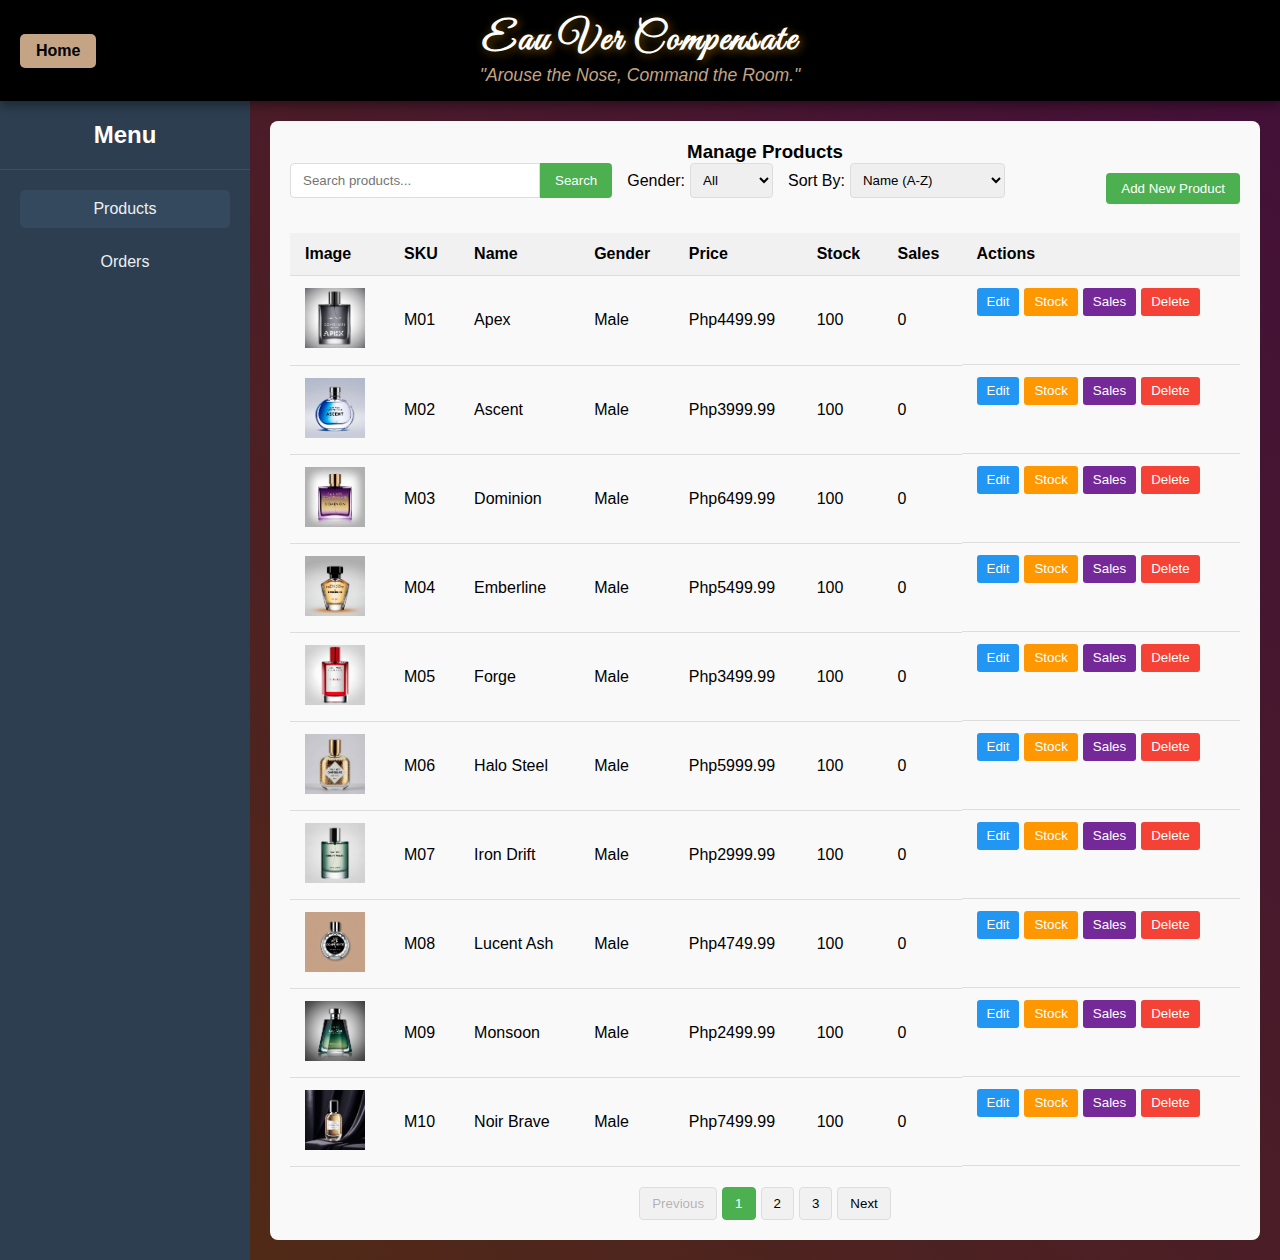
<file: adminproduct.html>
<!DOCTYPE html>
<html lang="en">
<head>
    <meta charset="UTF-8">
    <meta name="viewport" content="width=device-width, initial-scale=1.0">
    <title>Shop Admin Dashboard</title>
    <link rel="stylesheet" href="adminproduct.css">
    
</head>
<body>
    <header>
        <div class="home-button">
            <a href="index.html">Home</a>
        </div>
        <h1>Eau Ver Compensate</h1>
        <p class="tagline">"Arouse the Nose, Command the Room."</p>
    </header>
    <div class="container">
        <!-- Sidebar -->
        <div class="sidebar">
            <div class="sidebar-header">
                <h2>Menu</h2>
            </div>
            <div class="sidebar-menu">
                <ul>
                    <li><a href="https://erriswheel.github.io/EauVerCompensate/adminproduct" class="active">Products</a></li>
                    <li><a href="https://erriswheel.github.io/EauVerCompensate/order-tracking.html">Orders</a></li>
                </ul>
            </div>
        </div>
        
        <!-- Main Page -->
        <div class="main-content">
            <div id="product-management-container">
                <div class="admin-panel">
                    <h3>Manage Products</h3>
                    
                    <div class="product-controls">
                        <div class="search-filter-container">
                            <div class="search-box">
                                <input type="text" id="product-search" placeholder="Search products...">
                                <button id="search-button">Search</button>
                            </div>
                            
                            <div class="filters">
                                <div class="filter-group">
                                    <label for="gender-filter">Gender:</label>
                                    <select id="gender-filter">
                                        <option value="all">All</option>
                                        <option value="male">Male</option>
                                        <option value="female">Female</option>
                                    </select>
                                </div>
                                
                                <div class="filter-group">
                                    <label for="sort-by">Sort By:</label>
                                    <select id="sort-by">
                                        <option value="name-asc">Name (A-Z)</option>
                                        <option value="name-desc">Name (Z-A)</option>
                                        <option value="price-asc">Price (Low to High)</option>
                                        <option value="price-desc">Price (High to Low)</option>
                                        <option value="stock-asc">Stock (Low to High)</option>
                                        <option value="stock-desc">Stock (High to Low)</option>
                                    </select>
                                </div>
                            </div>
                        </div>
                        
                        <div class="action-buttons">
                            <button id="add-product-btn" class="primary-btn">Add New Product</button>
                        </div>
                    </div>
                    
                    <div class="table-container">
                        <table id="products-table">
                            <thead>
                                <tr>
                                    <th>Image</th>
                                    <th>SKU</th>
                                    <th>Name</th>
                                    <th>Gender</th>
                                    <th>Price</th>
                                    <th>Stock</th>
                                    <th>Sales</th>
                                    <th>Actions</th>
                                </tr>
                            </thead>
                            <tbody id="products-table-body">
                                <!-- Products will be loaded here -->
                            </tbody>
                        </table>
                    </div>
                    
                    <div id="page-control" class="paging">
                        <!-- Page controls will be added here -->
                    </div>
                </div>
                
                <!-- Interface for adding/editing products -->
                <div id="product-edit" class="interface">
                    <div class="box-content">
                        <span class="close-box">&times;</span>
                        <h4 id="box-title">Add New Product</h4>
                        
                        <form id="product-form">
                            <div class="form-group">
                                <label for="product-id">Product ID:</label>
                                <input type="text" id="product-id" name="id" required>
                            </div>
                            
                            <div class="form-group">
                                <label for="product-sku">SKU:</label>
                                <input type="text" id="product-sku" name="sku" required>
                            </div>
                            
                            <div class="form-group">
                                <label for="product-name">Name:</label>
                                <input type="text" id="product-name" name="name" required>
                            </div>
                            
                            <div class="form-group">
                                <label for="product-gender">Gender:</label>
                                <select id="product-gender" name="gender" required>
                                    <option value="male">Male</option>
                                    <option value="female">Female</option>
                                </select>
                            </div>
                            
                            <div class="form-group">
                                <label for="product-type">Type:</label>
                                <input type="text" id="product-type" name="type" required>
                            </div>
                            
                            <div class="form-group">
                                <label for="product-price">Price:</label>
                                <input type="number" id="product-price" name="price" step="0.01" required>
                            </div>
                            
                            <div class="form-group">
                                <label for="product-stock">Stock:</label>
                                <input type="number" id="product-stock" name="stock" required>
                            </div>
                            
                            <div class="form-group">
                                <label for="product-description">Description:</label>
                                <textarea id="product-description" name="description" required></textarea>
                            </div>
                            
                            <div class="form-group">
                                <label for="product-image">Image URL:</label>
                                <input type="text" id="product-image" name="imageUrl" required>
                            </div>
                            
                            <div class="form-actions">
                                <button type="submit" class="primary-btn">Save Product</button>
                                <button type="button" class="secondary-btn" id="cancel-btn">Cancel</button>
                            </div>
                        </form>
                    </div>
                </div>
                
                <!-- Interface for stock adjustment -->
                <div id="stock-Edit" class="interface">
                    <div class="box-content">
                        <span class="close-box">&times;</span>
                        <h3>Adjust Stock</h3>
                        
                        <form id="stock-form">
                            <input type="hidden" id="stock-product-id">
                            
                            <div class="product-info">
                                <p><strong>Product:</strong> <span id="stock-product-name"></span></p>
                                <p><strong>SKU:</strong> <span id="stock-product-sku"></span></p>
                                <p><strong>Current Stock:</strong> <span id="stock-current-amount"></span></p>
                            </div>
                            
                            <div class="form-group">
                                <label for="stock-adjustment">Adjustment:</label>
                                <div class="stock-adjustment-controls">
                                    <button type="button" id="decrease-stock">-</button>
                                    <input type="number" id="stock-adjustment" name="adjustment" value="0">
                                    <button type="button" id="increase-stock">+</button>
                                </div>
                            </div>
                            
                            <div class="form-group">
                                <label for="adjustment-reason">Reason:</label>
                                <select id="adjustment-reason" name="reason">
                                    <option value="restock">Restock</option>
                                    <option value="lost">Lost during shipping</option>
                                    <option value="correction">Inventory Correction</option>
                                    <option value="other">Other</option>
                                </select>
                            </div>
                            
                            <div class="form-group" id="other-reason-group" style="display: none;">
                                <label for="other-reason">Specify Reason:</label>
                                <input type="text" id="other-reason" name="otherReason">
                            </div>
                            
                            <div class="form-actions">
                                <button type="submit" class="primary-btn">Update Stock</button>
                                <button type="button" class="secondary-btn" id="cancel-stock-btn">Cancel</button>
                            </div>
                        </form>
                    </div>
                </div>

                <!-- Interface for Sales adjustment -->
                <div id="sales-Edit" class="interface">
                    <div class="box-content">
                        <span class="close-box">&times;</span>
                        <h3>Adjust Sales</h3>
                        
                        <form id="sales-form">
                            <input type="hidden" id="sales-product-id">
                            
                            <div class="product-info">
                                <p><strong>Product:</strong> <span id="sales-product-name"></span></p>
                                <p><strong>SKU:</strong> <span id="sales-product-sku"></span></p>
                                <p><strong>Current Sales:</strong> <span id="sales-current-amount"></span></p>
                            </div>
                            
                            <div class="form-group">
                                <label for="sales-adjustment">Adjustment:</label>
                                <div class="stock-adjustment-controls">
                                    <button type="button" id="decrease-sales">-</button>
                                    <input type="number" id="sales-adjustment" name="adjustment" value="0">
                                    <button type="button" id="increase-sales">+</button>
                                </div>
                            </div>
                            
                            <div class="form-group">
                                <label for="sales-reason">Reason:</label>
                                <select id="sales-reason" name="reason">
                                    <option value="new-sale">New Sale</option>
                                    <option value="return">Customer Return</option>
                                    <option value="correction">Data Correction</option>
                                    <option value="other">Other</option>
                                </select>
                            </div>
                            
                            <div class="form-group" id="sales-other-reason-group" style="display: none;">
                                <label for="sales-other-reason">Specify Reason:</label>
                                <input type="text" id="sales-other-reason" name="otherReason">
                            </div>
                            
                            <div class="form-actions">
                                <button type="submit" class="primary-btn">Update Sales</button>
                                <button type="button" class="secondary-btn" id="cancel-sales-btn">Cancel</button>
                            </div>
                        </form>
                    </div>
                </div>
            </div>
            
            <div id="notification-container"></div>
            
            <script src="adminproduct.js"></script>
        </div>
    </div>
</body>
</html>
</file>
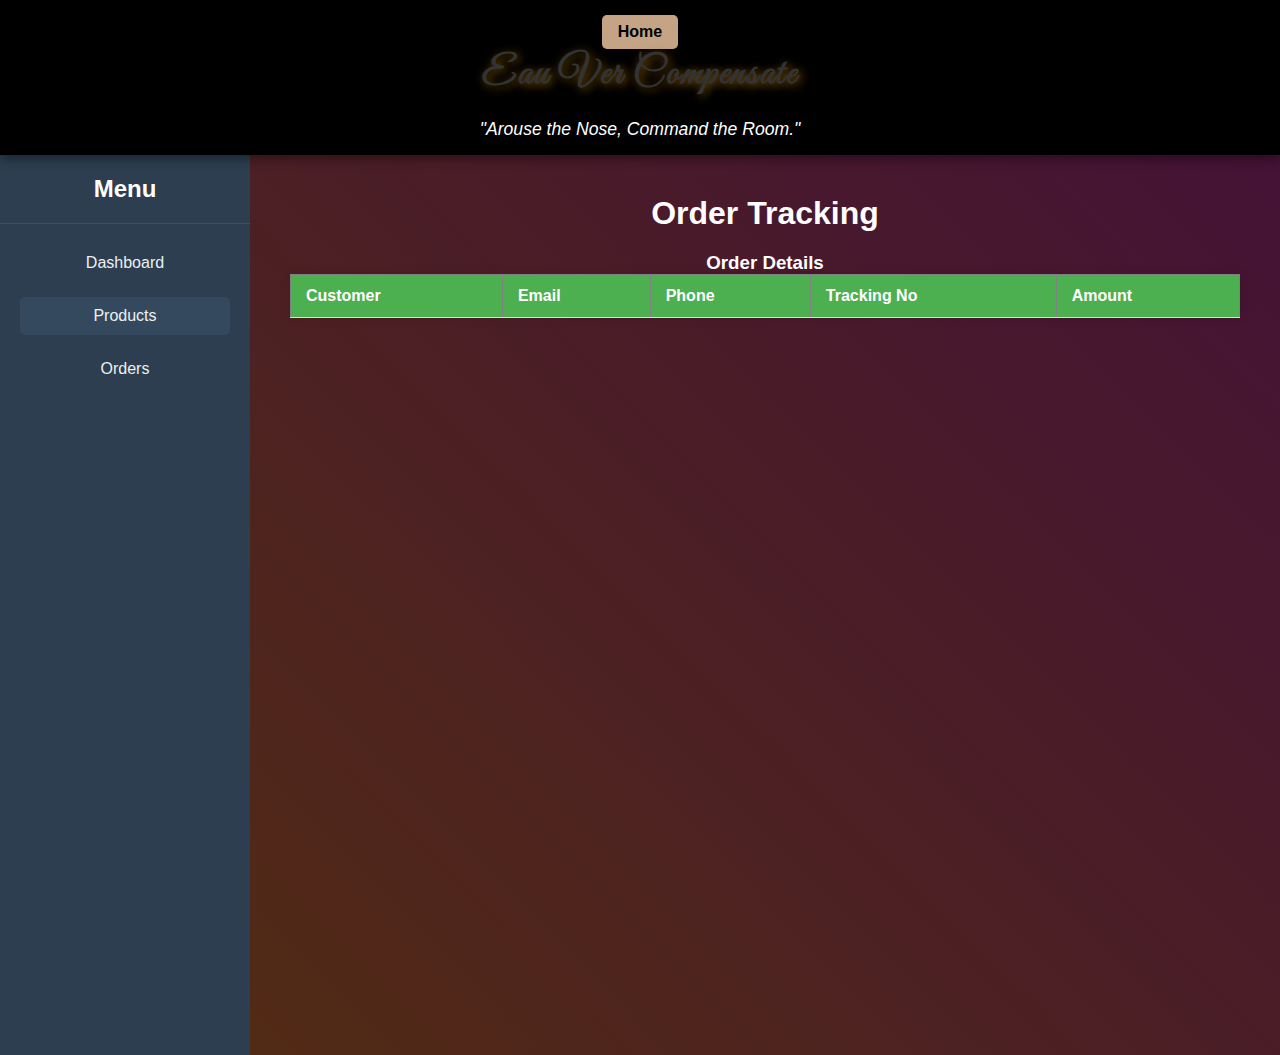
<file: order-tracking.html>
<!DOCTYPE html>
<html lang="en">
<head>
    <meta charset="UTF-8">
    <meta name="viewport" content="width=device-width, initial-scale=1.0">
    <title>Admin - Order Tracking</title>
    <link rel="stylesheet" href="admintrack.css">

</head>
<body>
    <header>
        <div class="home-button">
            <a href="https://erriswheel.github.io/EauVerCompensate/">Home</a>
        </div>
        <h1>Eau Ver Compensate</h1>
        <p class="tagline">"Arouse the Nose, Command the Room."</p>
    </header>
    <div class="container">
        <!-- Sidebar -->
        <div class="sidebar">
            <div class="sidebar-header">
                <h2>Menu</h2>
            </div>
            <div class="sidebar-menu">
                <ul>
                    <li><a href="https://erriswheel.github.io/EauVerCompensate/admin">Dashboard</a></li>
                    <li><a href="https://erriswheel.github.io/EauVerCompensate/adminproduct" class="active">Products</a></li>
                    <li><a href="https://erriswheel.github.io/EauVerCompensate/order-tracking.html">Orders</a></li>
                </ul>
            </div>
        </div>

        <!-- Main Content -->
        <div class="main-content">
            <div class="header">
                <h3>Order Tracking</h3>
            </div>

            <!-- Orders Table -->
            <div class="recent-orders" id="tracking-info">
                <h3>Order Details</h3>
                <table border="1">
                    <thead>
                        <tr>
                            <th>Customer</th>
                            <th>Email</th>
                            <th>Phone</th>
                            <th>Tracking No</th>
                            <th>Amount</th>
                        </tr>
                    </thead>
                    <tbody id="order-table-body">
                        <!-- Order details will be inserted here -->
                    </tbody>
                </table>
            </div>
        </div>
    </div>

    <script src="admintrack.js"></script>
</body>
</html>
</file>
<file: adminproduct.css>
@import url('https://fonts.googleapis.com/css2?family=Great+Vibes&family=Playfair+Display:wght@500;700&display=swap');


* {
    margin: 0;
    padding: 0;
    box-sizing: border-box;
    font-family: 'Segoe UI', Tahoma, Geneva, Verdana, sans-serif;
}

body {
    margin: 0;
    padding: 0;
    display: flex;
    flex-direction: column;
    justify-content: center;
    text-align: center;
    font-family: 'Playfair Display', serif;
    color: white;
    background: linear-gradient(45deg, #5b3b00, #3a004d);
    background-size: 200% 200%;
    animation: gradientMove 6s infinite alternate;
}

.container {
    display: flex;
    min-height: 100vh;
}

.sidebar {
    width: 250px;
    background-color: #2c3e50;
    color: white;
    padding: 20px 0;
}

.sidebar-header {
    padding: 0 20px 20px 20px;
    border-bottom: 1px solid #3d5061;
}

.sidebar-menu {
    padding: 20px;
}

.sidebar-menu ul {
    list-style: none;
}

.sidebar-menu li {
    margin-bottom: 15px;
}

.sidebar-menu a {
    color: #ecf0f1;
    text-decoration: none;
    display: block;
    padding: 10px;
    border-radius: 5px;
    transition: background 0.3s;
}

.sidebar-menu a:hover, .sidebar-menu a.active {
    background-color: #34495e;
}

.main-content {
    flex: 1;
    padding: 20px;
}

header {  
    top: 0;
    left: 0;
    width: 100%;
    padding: 15px 0;
    background: rgba(0, 0, 0, 1.0);
    text-align: center;
    box-shadow: 0px 4px 10px rgba(0, 0, 0, 0.4);
    z-index: 1002;
    position: relative;
}

.home-button {
    position: absolute;
    left: 20px;
    top: 50%;
    transform: translateY(-50%);
}

.home-button a {
    display: inline-block;
    padding: 8px 16px;
    background-color: #c4a484;
    color: #000;
    text-decoration: none;
    border-radius: 5px;
    font-weight: bold;
    transition: all 0.3s ease;
}

.home-button a:hover {
    background-color: #a88c6d;
    box-shadow: 0 0 10px rgba(196, 164, 132, 0.5);
}

h1 {
    font-family: 'Great Vibes', cursive;
    font-size: 2.5rem;
    font-weight: 700;
    letter-spacing: 2px;
    text-shadow: 2px 2px 10px rgba(150, 100, 0, 0.8);
    margin: 0;
}

.tagline {
    font-style: italic;
    font-size: 1.1rem;
    color: #c4a484;
    margin: 0;
}

#product-management-container {
    color:#000;
}

.admin-panel {
    font-family: Arial, sans-serif;
    padding: 20px;
    background-color: #f9f9f9;
    border-radius: 8px;
}

.product-controls {
    display: flex;
    justify-content: space-between;
    align-items: center;
    margin-bottom: 20px;
    flex-wrap: wrap;
}

.search-filter-container {
    display: flex;
    flex-wrap: wrap;
    gap: 15px;
    margin-bottom: 15px;
}

.search-box {
    display: flex;
}

.search-box input {
    padding: 8px 12px;
    border: 1px solid #ddd;
    border-radius: 4px 0 0 4px;
    width: 250px;
}

.search-box button {
    padding: 8px 15px;
    background-color: #4CAF50;
    color: white;
    border: none;
    border-radius: 0 4px 4px 0;
    cursor: pointer;
}

.filters {
    display: flex;
    gap: 15px;
}

.filter-group {
    display: flex;
    align-items: center;
    gap: 5px;
}

.filter-group select {
    padding: 8px;
    border: 1px solid #ddd;
    border-radius: 4px;
}

.action-buttons {
    display: flex;
    gap: 10px;
}

.action-buttons button {
    padding: 8px 15px;
    border: none;
    border-radius: 4px;
    cursor: pointer;
}

.primary-btn {
    background-color: #4CAF50;
    color: white;
}

.secondary-btn {
    background-color: #f1f1f1;
    border: 1px solid #ddd;
}

.table-container {
    overflow-x: auto;
    margin-bottom: 20px;
}

table {
    width: 100%;
    border-collapse: collapse;
}

th, td {
    padding: 12px 15px;
    text-align: left;
    border-bottom: 1px solid #ddd;
}

th {
    background-color: #f1f1f1;
    font-weight: bold;
}

tr:hover {
    background-color: #f9f9f9;
}

.product-thumbnail {
    max-width: 60px;
    max-height: 60px;
    object-fit: contain;
}

.low-stock {
    color: #ff0000;
    font-weight: bold;
}

.medium-stock {
    color: #ff9900;
}

.actions {
    display: flex;
    gap: 5px;
    height: 89px;
}

.actions button {
    padding: 5px 10px;
    border: none;
    border-radius: 3px;
    cursor: pointer;
}

.edit-btn {
    background-color: #2196F3;
    color: white;
    height: 27.6px;
}

.stock-btn {
    background-color: #FF9800;
    color: white;
    height: 27.6px;
}

.sales-btn {
    background-color: #752898;
    color: white;
    height: 27.6px;
}

.delete-btn {
    background-color: #f44336;
    color: white;
    height: 27.6px;
}

.paging {
    display: flex;
    justify-content: center;
    gap: 5px;
    margin-top: 20px;
}

.page-button {
    padding: 8px 12px;
    background-color: #f1f1f1;
    border: 1px solid #ddd;
    border-radius: 4px;
    cursor: pointer;
}

.page-button.active {
    background-color: #4CAF50;
    color: white;
    border-color: #4CAF50;
}

.interface {
    display: none;
    position: fixed;
    z-index: 100;
    left: 0;
    top: 0;
    width: 100%;
    height: 100%;
    background-color: rgba(0,0,0,0.5);
    overflow: scroll;
}

.box-content {
    background-color: white;
    margin: 50px auto;
    padding: 20px;
    border-radius: 5px;
    width: 80%;
    max-width: 600px;
    box-shadow: 0 5px 15px rgba(0,0,0,0.3);
    position: relative;
}

.close-box {
    position: absolute;
    top: 10px;
    right: 15px;
    font-size: 24px;
    cursor: pointer;
}

.form-group {
    margin-bottom: 15px;
}

.form-group label {
    display: block;
    margin-bottom: 5px;
    font-weight: bold;
}

.form-group input,
.form-group select,
.form-group textarea {
    width: 100%;
    padding: 8px;
    border: 1px solid #ddd;
    border-radius: 4px;
}

.form-group textarea {
    height: 100px;
    resize: vertical;
}

.form-actions {
    display: flex;
    justify-content: flex-end;
    gap: 10px;
    margin-top: 20px;
}

.product-info {
    padding: 10px;
    background-color: #f9f9f9;
    border-radius: 4px;
    margin-bottom: 15px;
}

.stock-adjustment-controls {
    display: flex;
    align-items: center;
}

.stock-adjustment-controls button {
    width: 30px;
    height: 30px;
    font-size: 18px;
    display: flex;
    align-items: center;
    justify-content: center;
    background-color: #f1f1f1;
    border: 1px solid #ddd;
    cursor: pointer;
}

.stock-adjustment-controls input {
    width: 80px;
    text-align: center;
}

/* Notification styles */
#notification-container {
    position: fixed;
    bottom: 20px;
    right: 20px;
    z-index: 1000;
}

.notification {
    background-color: #4CAF50;
    color: white;
    padding: 12px 24px;
    margin-top: 10px;
    border-radius: 4px;
    box-shadow: 0 2px 5px rgba(0,0,0,0.2);
    transition: opacity 0.5s;
}

/* Responsive adjustments */
@media (max-width: 768px) {
    .product-controls {
        flex-direction: column;
        align-items: flex-start;
    }
    
    .search-filter-container {
        width: 100%;
    }
    
    .action-buttons {
        margin-top: 15px;
    }
    
    .search-box input {
        width: 100%;
    }
    
    .filters {
        flex-direction: column;
        width: 100%;
        gap: 10px;
    }
    
    .filter-group {
        width: 100%;
    }
    
    .filter-group select {
        width: 100%;
    }

    .container {
        flex-direction: column;
    }
    
    .sidebar {
        width: 100%;
        min-height: unset;
    }
    
    td, th {
        padding: 8px 10px;
    }
    
    .product-thumbnail {
        max-width: 40px;
        max-height: 40px;
    }
    
    .actions {
        flex-direction: column;
        gap: 3px;
    }
    
    .form-group input,
    .form-group select,
    .form-group textarea {
        padding: 10px;
    }
    
    .box-content {
        width: 95%;
        padding: 15px;
    }
}
</file>
<file: admintrack.css>
@import url('https://fonts.googleapis.com/css2?family=Great+Vibes&family=Playfair+Display:wght@500;700&display=swap');

* {
    margin: 0;
    padding: 0;
    box-sizing: border-box;
    font-family: 'Segoe UI', Tahoma, Geneva, Verdana, sans-serif;
}

body {
    margin: 0;
    padding: 0;
    display: flex;
    flex-direction: column;
    justify-content: center;
    text-align: center;
    font-family: 'Playfair Display', serif;
    color: white;
    background: linear-gradient(45deg, #5b3b00, #3a004d);
    background-size: 200% 200%;
    animation: gradientMove 6s infinite alternate;
}

.container {
    display: flex;
    min-height: 100vh;
}

.sidebar {
    width: 250px;
    background-color: #2c3e50;
    color: white;
    padding: 20px 0;
}

.sidebar-header {
    padding: 0 20px 20px 20px;
    border-bottom: 1px solid #3d5061;
}

.sidebar-menu {
    padding: 20px;
}

.sidebar-menu ul {
    list-style: none;
}

.sidebar-menu li {
    margin-bottom: 15px;
}

.sidebar-menu a {
    color: #ecf0f1;
    text-decoration: none;
    display: block;
    padding: 10px;
    border-radius: 5px;
    transition: background 0.3s;
}

.sidebar-menu a:hover, .sidebar-menu a.active {
    background-color: #34495e;
}

.main-content {
    flex: 1;
    padding: 20px;
}

.sidebar-menu a:hover,
.sidebar-menu a.active {
    background-color: #34495e;
}

/* ========== HEADER ========== */
header {  
    top: 0;
    left: 0;
    width: 100%;
    padding: 15px 0;
    background: rgba(0, 0, 0, 1.0);
    text-align: center;
    box-shadow: 0px 4px 10px rgba(0, 0, 0, 0.4);
    z-index: 1002;
    position: relative;
}
}
.home-button {
    position: absolute;
    left: 20px;
    top: 50%;
    transform: translateY(-50%);
}

.home-button a {
    display: inline-block;
    padding: 8px 16px;
    background-color: #c4a484;
    color: #000;
    text-decoration: none;
    border-radius: 5px;
    font-weight: bold;
    transition: all 0.3s ease;
}

.home-button a:hover {
    background-color: #a88c6d;
    box-shadow: 0 0 10px rgba(196, 164, 132, 0.5);
}

h1 {
    font-family: 'Great Vibes', cursive;
    font-size: 2.5rem;
    font-weight: 700;
    letter-spacing: 2px;
    text-shadow: 2px 2px 10px rgba(150, 100, 0, 0.8);
    margin: 0;
}

.tagline {
    font-style: italic;
    font-size: 1.1rem;
    color: white;
}

/* ========== MAIN CONTENT ========== */
.main-content {
    flex: 1;
    padding: 40px;
}

.header h3 {
    font-size: 2rem;
    margin-bottom: 20px;
}

/* ========== RESPONSIVE DESIGN ========== */
@media (max-width: 768px) {
    .sidebar {
        width: 100%;
    }

    .main-content {
        padding: 20px;
    }

    .tracking-container {
        width: 90%;
        padding: 15px;
    }

    .tracking-form input,
    .tracking-form button {
        font-size: 1rem;
    }
}

@media (max-width: 600px) {
    .tracking-summary {
        flex-direction: column;
        align-items: flex-start;
        gap: 10px;
    }

    .tracking-summary .tracking-no {
        text-align: left;
    }
}





        <style>
        body {
            font-family: Arial, sans-serif;
            margin: 0px;
            background-color: #f5f5f5;
            color: #333;
        }

        h1 {
            text-align: center;
            color: #333;
            margin-bottom: 20px;
        }

        table {
            width: 100%;
            border-collapse: collapse;
            background-color: #fff;
            box-shadow: 0 0 10px rgba(0, 0, 0, 0.1);
        }

        thead {
            background-color: #4CAF50;
            color: white;
        }

        th, td {
            padding: 12px 15px;
            text-align: left;
            border-bottom: 1px solid #ddd;
        }

        tr:hover {
            background-color: #f1f1f1;
        }
    </style>
</file>
